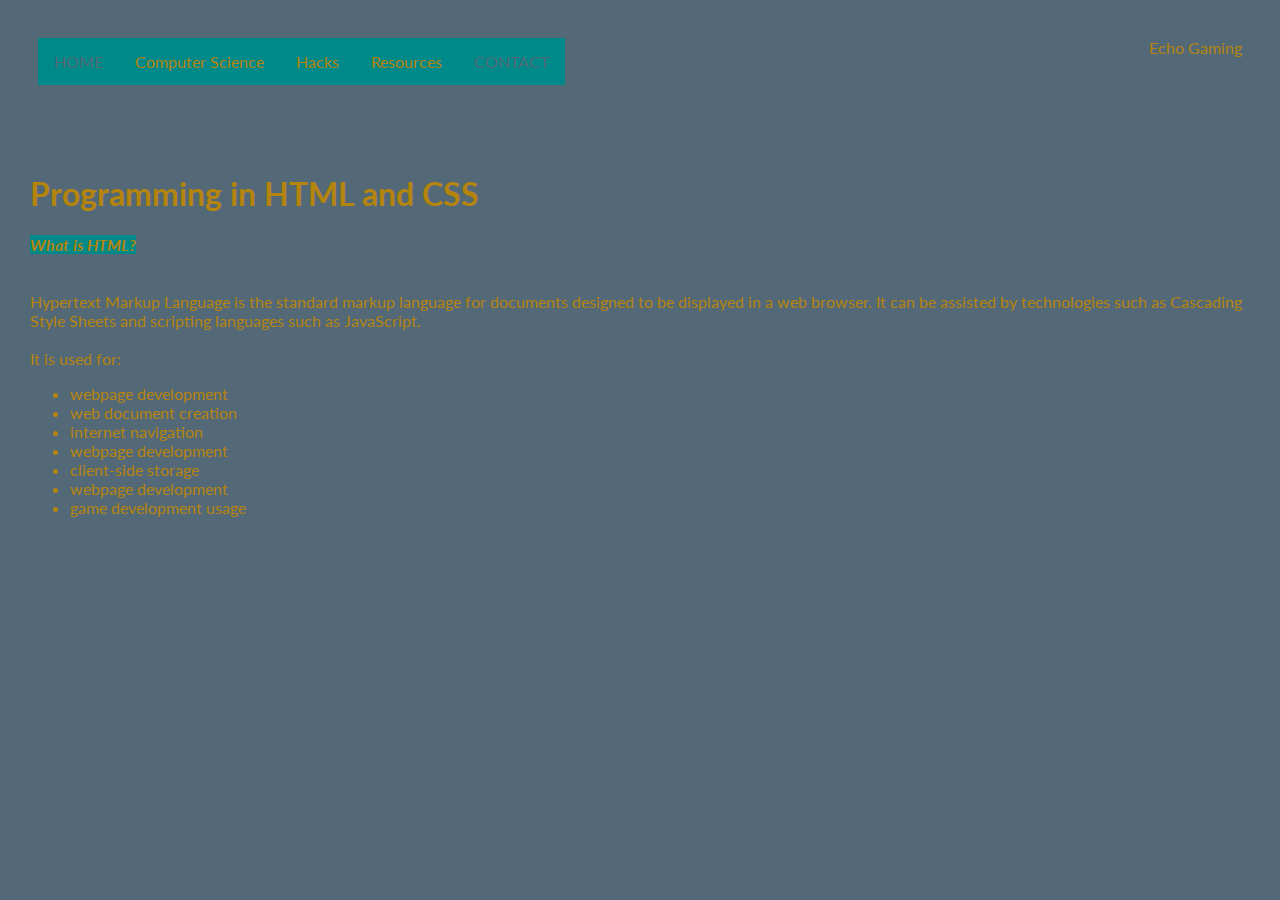
<file: html.html>
<!DOCTYPE html>
<html lang='en'>

<head>
	<meta charset='UTF-8'>
	<title>Echo Gaming</title>
	<link href="https://fonts.googleapis.com/css?family=Lato" rel="stylesheet">
	<link rel="stylesheet" href="styles.css">
</head>

<body>
	<div class="container">
		<div class="nav-wrapper">
			<div class="left-side">
				<!-- The navigation menu -->
				<div class="navbar">
					<a href="index.html">Home</a>
					<div class="subnav">
						<button class="subnavbtn">Computer Science <i class="fa fa-caret-down"></i></button>
            <div class="subnav-content">
              <a href="java.html">Java</a>
              <a href="python.html">Python</a>
              <a href="html.html">HTML</a>
              <a href="languages.html">Languages</a>
            </div>
          </div>
          <div class="subnav">
            <button class="subnavbtn">Hacks <i class="fa fa-caret-down"></i></button>
            <div class="subnav-content">
              <a href="https://sites.google.com/site/chromebookhack/">Chromebook Hack</a>
              <a href="https://medium.com/@qwabenadhaniel24/how-to-hack-wifi-password-using-command-prompt-cmd-2019-d53c7f007e9">Wifi Hack</a>
            </div>
          </div>
          <div class="subnav">
            <button class="subnavbtn">Resources <i class="fa fa-caret-down"></i></button>
            <div class="subnav-content">
              <a href="https://docs.oracle.com/javase/7/docs/api/">Java API</a>
              <a href="https://repl.it/~">Repl.it</a>
              <a href="https://github.com/">Git Hub</a>
              <a href="https://pythonanywhere.com/">Python Anywhere</a>
            </div>
          </div>
          <a href="contact.html">Contact</a>
        </div>
			</div>

			<div class="right-side">
				<div class="brand">
					Echo Gaming
				</div>
			</div>
		</div>

    <div class="content-wrapper">
        <div class="profile-content-wrapper">
          <h1>Programming in HTML and CSS</h1>
          <p style="color: #b4840d">
            <b>
            <i>
            <span style="background-color: #008989">What is HTML?</span>
            </i>
            </b>
            <br>
            <br>
            <br>
            Hypertext Markup Language is the standard markup language for documents designed to be displayed in a web browser. It can be assisted by technologies such as Cascading Style Sheets and scripting languages such as JavaScript.
            <br>
            <br>
            It is used for:
            <br>
            <ul style="color: #b4840d" style="list-style-type:disc">
              <li>webpage development</li>
              <li>web document creation</li>
              <li>internet navigation</li>
              <li>webpage development</li>
              <li>client-side storage</li>
              <li>webpage development</li>
              <li>game development usage</li>
            </ul>
          </p>
          
          <p>
            <iframe width="560" height="315" src="https://www.youtube.com/embed/UB1O30fR-EE" frameborder="0" allow="accelerometer; autoplay; encrypted-media; gyroscope; picture-in-picture" allowfullscreen></iframe>
          </p>
        </div>
      </div>
    </div>
  </div>
</body>
</html>
</file>
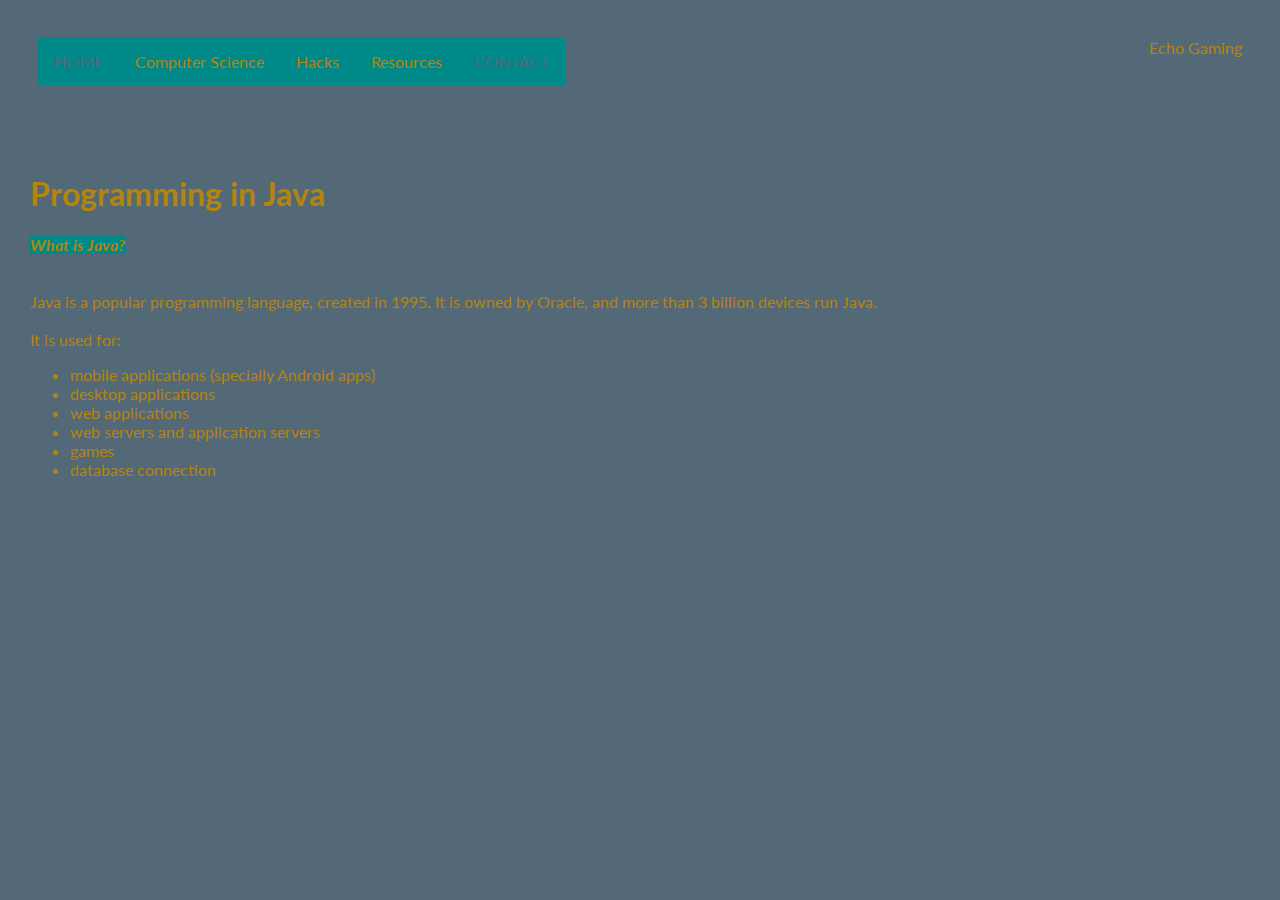
<file: java.html>
<!DOCTYPE html>
<html lang='en'>

<head>
	<meta charset='UTF-8'>
	<title>Echo Gaming</title>
	<link href="https://fonts.googleapis.com/css?family=Lato" rel="stylesheet">
	<link rel="stylesheet" href="styles.css">
</head>

<body>
	<div class="container">
		<div class="nav-wrapper">
			<div class="left-side">
				<!-- The navigation menu -->
				<div class="navbar">
					<a href="index.html">Home</a>
					<div class="subnav">
						<button class="subnavbtn">Computer Science <i class="fa fa-caret-down"></i></button>
            <div class="subnav-content">
              <a href="java.html">Java</a>
              <a href="python.html">Python</a>
              <a href="html.html">HTML</a>
              <a href="languages.html">Languages</a>
            </div>
          </div>
          <div class="subnav">
            <button class="subnavbtn">Hacks <i class="fa fa-caret-down"></i></button>
            <div class="subnav-content">
              <a href="https://sites.google.com/site/chromebookhack/">Chromebook Hack</a>
              <a href="https://medium.com/@qwabenadhaniel24/how-to-hack-wifi-password-using-command-prompt-cmd-2019-d53c7f007e9">Wifi Hack</a>
            </div>
          </div>
          <div class="subnav">
            <button class="subnavbtn">Resources <i class="fa fa-caret-down"></i></button>
            <div class="subnav-content">
              <a href="https://docs.oracle.com/javase/7/docs/api/">Java API</a>
              <a href="https://repl.it/~">Repl.it</a>
              <a href="https://github.com/">Git Hub</a>
              <a href="https://pythonanywhere.com/">Python Anywhere</a>
            </div>
          </div>
          <a href="contact.html">Contact</a>
        </div>
			</div>

			<div class="right-side">
				<div class="brand">
					Echo Gaming
				</div>
			</div>
		</div>

    <div class="content-wrapper">
        <div class="profile-content-wrapper">
          <h1>Programming in Java</h1>
          <p style="color: #b4840d">
            <b>
            <i>
            <span style="background-color: #008989">What is Java?</span>
            </i>
            </b>
            <br>
            <br>
            <br>
            Java is a popular programming language, created in 1995. It is owned by Oracle, and more than 3 billion devices run Java. 
            <br>
            <br>
            It is used for:
            <br>
            <ul style="color: #b4840d" style="list-style-type:disc">
              <li>mobile applications (specially Android apps)</li>
              <li>desktop applications</li>
              <li>web applications</li>
              <li>web servers and application servers</li>
              <li>games</li>
              <li>database connection</li>
            </ul>
          </p>
          
          <p>
            <iframe width="560" height="315" src="https://www.youtube.com/embed/eIrMbAQSU34" frameborder="0" allow="accelerometer; autoplay; encrypted-media; gyroscope; picture-in-picture" allowfullscreen></iframe>
          </p>
        </div>
      </div>
    </div>
  </div>
</body>
</html>
</file>
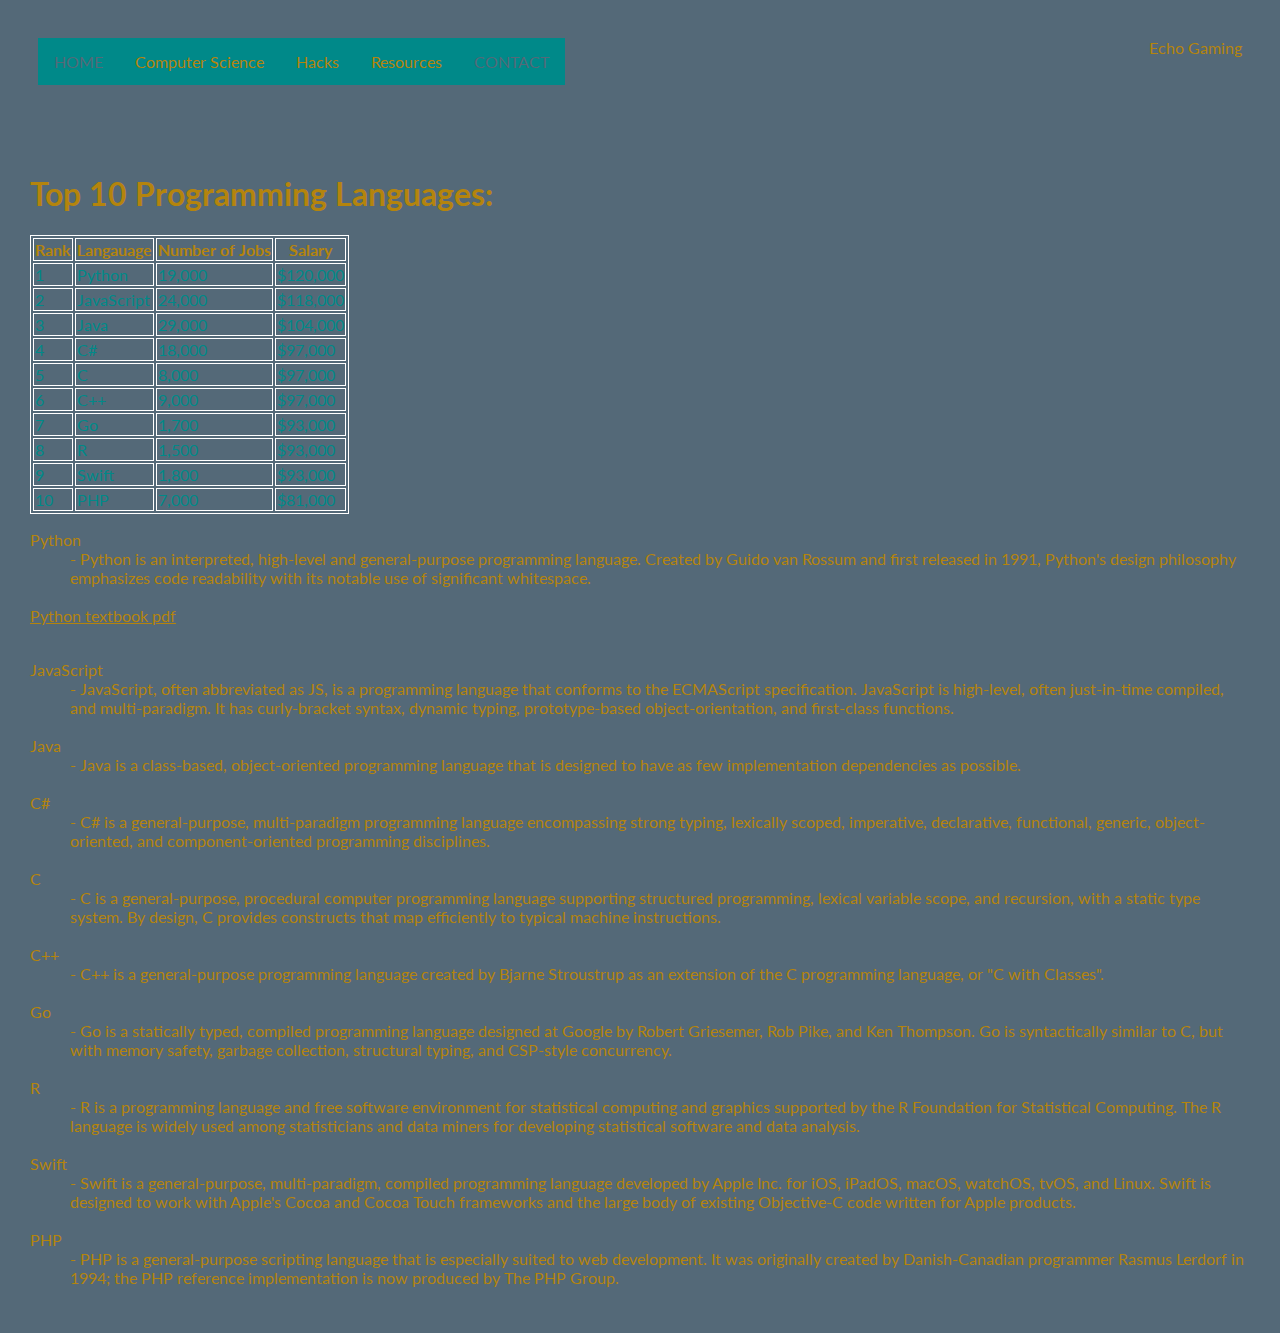
<file: languages.html>
<!DOCTYPE html>
<html lang='en'>

<head>
	<meta charset='UTF-8'>
	<title>Echo Gaming</title>
	<link href="https://fonts.googleapis.com/css?family=Lato" rel="stylesheet">
	<link rel="stylesheet" href="styles.css">
</head>

<body>
	<div class="container">
		<div class="nav-wrapper">
			<div class="left-side">
				<!-- The navigation menu -->
				<div class="navbar">
					<a href="index.html">Home</a>
					<div class="subnav">
						<button class="subnavbtn">Computer Science <i class="fa fa-caret-down"></i></button>
            <div class="subnav-content">
              <a href="java.html">Java</a>
              <a href="python.html">Python</a>
              <a href="html.html">HTML</a>
              <a href="languages.html">Languages</a>
            </div>
          </div>
          <div class="subnav">
            <button class="subnavbtn">Hacks <i class="fa fa-caret-down"></i></button>
            <div class="subnav-content">
              <a href="https://sites.google.com/site/chromebookhack/">Chromebook Hack</a>
              <a href="https://medium.com/@qwabenadhaniel24/how-to-hack-wifi-password-using-command-prompt-cmd-2019-d53c7f007e9">Wifi Hack</a>
            </div>
          </div>
          <div class="subnav">
            <button class="subnavbtn">Resources <i class="fa fa-caret-down"></i></button>
            <div class="subnav-content">
              <a href="https://docs.oracle.com/javase/7/docs/api/">Java API</a>
              <a href="https://repl.it/~">Repl.it</a>
              <a href="https://github.com/">Git Hub</a>
              <a href="https://pythonanywhere.com/">Python Anywhere</a>
            </div>
          </div>
          <a href="contact.html">Contact</a>
        </div>
			</div>

			<div class="right-side">
				<div class="brand">
					Echo Gaming
				</div>
			</div>
		</div>

		<div class="content-wrapper">
			<div class="profile-content-wrapper">
				<h1>Top 10 Programming Languages:</h1>
				<p style="color: #b4840d">
					<table style="color: #008989" style="width:100%">
						<tr style="color: #b4840d">
							<th>Rank</th>
							<th>Langauage</th>
							<th>Number of Jobs</th>
              <th>Salary</th>
						</tr>
						<tr>
							<td>1</td>
							<td>Python</td>
							<td>19,000</td>
              <td>$120,000</td>
						</tr>
            <tr>
							<td>2</td>
							<td>JavaScript</td>
							<td>24,000</td>
              <td>$118,000</td>
						</tr>
            <tr>
							<td>3</td>
							<td>Java</td>
							<td>29,000</td>
              <td>$104,000</td>
						</tr>
            <tr>
							<td>4</td>
							<td>C#</td>
							<td>18,000</td>
              <td>$97,000</td>
						</tr>
            <tr>
							<td>5</td>
							<td>C</td>
							<td>8,000</td>
              <td>$97,000</td>
						</tr>
            <tr>
							<td>6</td>
							<td>C++</td>
							<td>9,000</td>
              <td>$97,000</td>
						</tr>
            <tr>
							<td>7</td>
							<td>Go</td>
							<td>1,700</td>
              <td>$93,000</td>
						</tr>
            <tr>
							<td>8</td>
							<td>R</td>
							<td>1,500</td>
              <td>$93,000</td>
						</tr>
            <tr>
							<td>9</td>
							<td>Swift</td>
							<td>1,800</td>
              <td>$93,000</td>
						</tr>
            <tr>
							<td>10</td>
							<td>PHP</td>
							<td>7,000</td>
              <td>$81,000</td>
						</tr>
					</table>
          <dl>
            <dt style="color: #b4840d">Python</dt>
            <dd style="color: #b4840d">- Python is an interpreted, high-level and general-purpose programming language. Created by Guido van Rossum and first released in 1991, Python's design philosophy emphasizes code readability with its notable use of significant whitespace.</dd>
            <br>
            <a href style="color: #b4840d" "http://anh.cs.luc.edu/python/hands-on/3.1/Hands-onPythonTutorial.pdf">Python textbook pdf</a></p>
            <br>
            <dt style="color: #b4840d">JavaScript</dt>
            <dd style="color: #b4840d">- JavaScript, often abbreviated as JS, is a programming language that conforms to the ECMAScript specification. JavaScript is high-level, often just-in-time compiled, and multi-paradigm. It has curly-bracket syntax, dynamic typing, prototype-based object-orientation, and first-class functions.</dd>
            <br>
            <dt style="color: #b4840d">Java</dt>
            <dd style="color: #b4840d">- Java is a class-based, object-oriented programming language that is designed to have as few implementation dependencies as possible.</dd>
            <br>
            <dt style="color: #b4840d">C#</dt>
            <dd style="color: #b4840d">- C# is a general-purpose, multi-paradigm programming language encompassing strong typing, lexically scoped, imperative, declarative, functional, generic, object-oriented, and component-oriented programming disciplines.</dd>
            <br>
            <dt style="color: #b4840d">C</dt>
            <dd style="color: #b4840d">- C is a general-purpose, procedural computer programming language supporting structured programming, lexical variable scope, and recursion, with a static type system. By design, C provides constructs that map efficiently to typical machine instructions.</dd>
            <br>
            <dt style="color: #b4840d">C++</dt>
            <dd style="color: #b4840d">- C++ is a general-purpose programming language created by Bjarne Stroustrup as an extension of the C programming language, or "C with Classes".</dd>
            <br>
            <dt style="color: #b4840d">Go</dt>
            <dd style="color: #b4840d">- Go is a statically typed, compiled programming language designed at Google by Robert Griesemer, Rob Pike, and Ken Thompson. Go is syntactically similar to C, but with memory safety, garbage collection, structural typing, and CSP-style concurrency.</dd>
            <br>
            <dt style="color: #b4840d">R</dt>
            <dd style="color: #b4840d">- R is a programming language and free software environment for statistical computing and graphics supported by the R Foundation for Statistical Computing. The R language is widely used among statisticians and data miners for developing statistical software and data analysis.</dd>       
            <br>
            <dt style="color: #b4840d">Swift</dt>
            <dd style="color: #b4840d">- Swift is a general-purpose, multi-paradigm, compiled programming language developed by Apple Inc. for iOS, iPadOS, macOS, watchOS, tvOS, and Linux. Swift is designed to work with Apple's Cocoa and Cocoa Touch frameworks and the large body of existing Objective-C code written for Apple products.</dd>  
            <br>
            <dt style="color: #b4840d">PHP</dt>
            <dd style="color: #b4840d">- PHP is a general-purpose scripting language that is especially suited to web development. It was originally created by Danish-Canadian programmer Rasmus Lerdorf in 1994; the PHP reference implementation is now produced by The PHP Group.</dd> 
          </dl>

				</p>
			</div>
		</div>
	</div>
	</div>

</body>

</html>
</file>
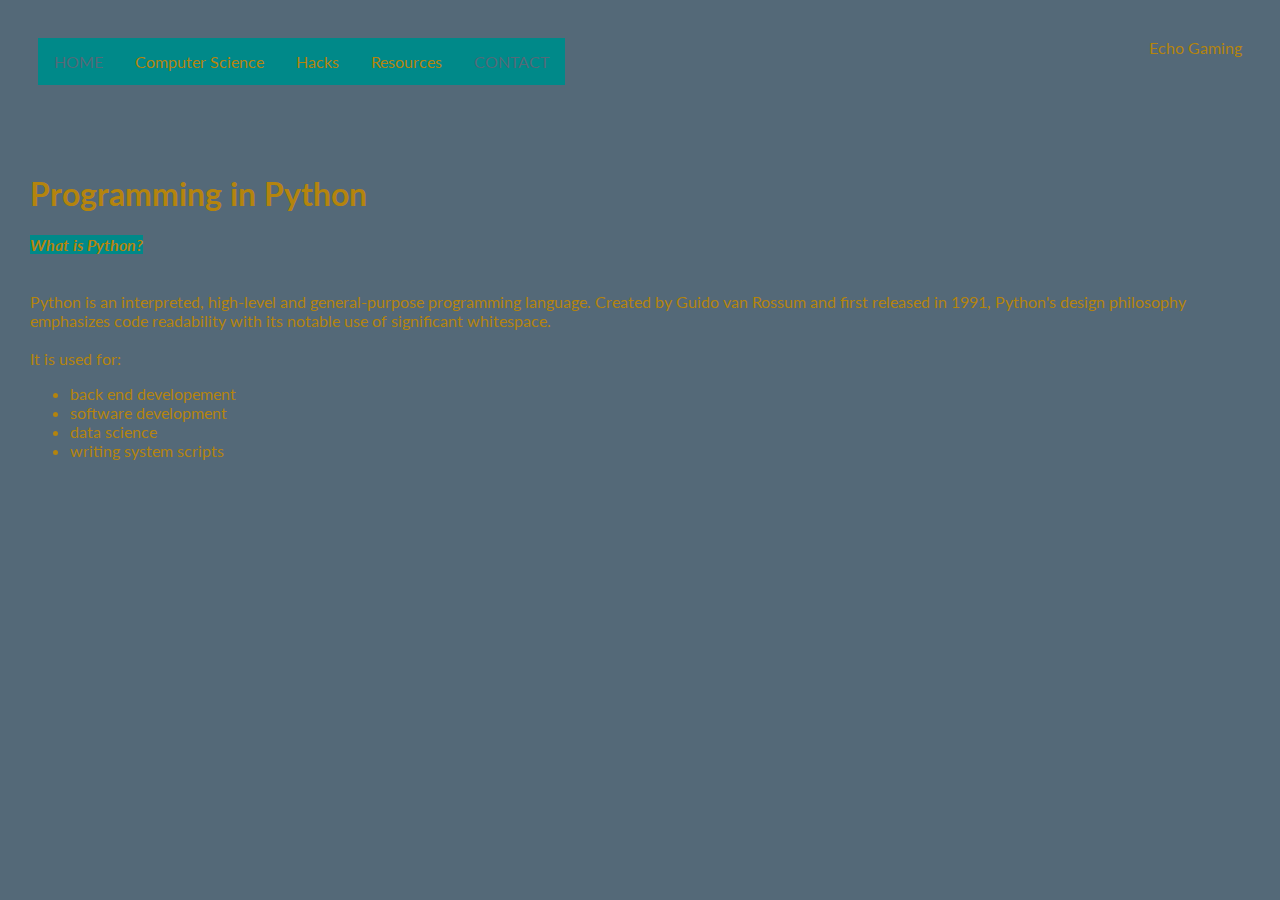
<file: python.html>
<!DOCTYPE html>
<html lang='en'>

<head>
	<meta charset='UTF-8'>
	<title>Echo Gaming</title>
	<link href="https://fonts.googleapis.com/css?family=Lato" rel="stylesheet">
	<link rel="stylesheet" href="styles.css">
</head>

<body>
	<div class="container">
		<div class="nav-wrapper">
			<div class="left-side">
				<!-- The navigation menu -->
				<div class="navbar">
					<a href="index.html">Home</a>
					<div class="subnav">
						<button class="subnavbtn">Computer Science <i class="fa fa-caret-down"></i></button>
            <div class="subnav-content">
              <a href="java.html">Java</a>
              <a href="python.html">Python</a>
              <a href="html.html">HTML</a>
              <a href="languages.html">Languages</a>
            </div>
          </div>
          <div class="subnav">
            <button class="subnavbtn">Hacks <i class="fa fa-caret-down"></i></button>
            <div class="subnav-content">
              <a href="https://sites.google.com/site/chromebookhack/">Chromebook Hack</a>
              <a href="https://medium.com/@qwabenadhaniel24/how-to-hack-wifi-password-using-command-prompt-cmd-2019-d53c7f007e9">Wifi Hack</a>
            </div>
          </div>
          <div class="subnav">
            <button class="subnavbtn">Resources <i class="fa fa-caret-down"></i></button>
            <div class="subnav-content">
              <a href="https://docs.oracle.com/javase/7/docs/api/">Java API</a>
              <a href="https://repl.it/~">Repl.it</a>
              <a href="https://github.com/">Git Hub</a>
              <a href="https://pythonanywhere.com/">Python Anywhere</a>
            </div>
          </div>
          <a href="contact.html">Contact</a>
        </div>
			</div>

			<div class="right-side">
				<div class="brand">
					Echo Gaming
				</div>
			</div>
		</div>

    <div class="content-wrapper">
        <div class="profile-content-wrapper">
          <h1>Programming in Python</h1>
          <p style="color: #b4840d">
            <b>
            <i>
            <span style="background-color: #008989">What is Python?</span>
            </i>
            </b>
            <br>
            <br>
            <br>
            Python is an interpreted, high-level and general-purpose programming language. Created by Guido van Rossum and first released in 1991, Python's design philosophy emphasizes code readability with its notable use of significant whitespace.
            <br>
            <br>
            It is used for:
            <br>
            <ul style="color: #b4840d" style="list-style-type:disc">
              <li>back end developement</li>
              <li>software development</li>
              <li>data science</li>
              <li>writing system scripts</li>
            </ul>
          </p>
          
          <p>
            <iframe width="560" height="315" src="https://www.youtube.com/embed/_uQrJ0TkZlc" frameborder="0" allow="accelerometer; autoplay; encrypted-media; gyroscope; picture-in-picture" allowfullscreen></iframe>
          </p>
        </div>
      </div>
    </div>
  </div>
</body>
</html>
</file>
<file: styles.css>
body {
  background-color: #546978;
  font-family: "Lato", sans-serif;
  margin: 0px;
}

.container {
  display: grid;
  grid-template-columns: 1fr;
}

.nav-wrapper {
  display: flex;
  justify-content: space-between;
  padding: 38px;
}

.left-side {
  display: flex;
}

.nav-wrapper > .left-side > div {
  margin-right: 20px;
  text-transform: uppercase;
  font-size: 0.9rem;
}

.nav-link-wrapper {
  height: 22px;
  border-bottom: 1px solid transparent;
  transition: border-bottom 0.5s;
}

.active-nav-link {
  border-bottom: 1px solid #008989;
}

.active-nav-link a {
  color: #b4840d !important;
}

.nav-link-wrapper a {
  color: gray;
  text-decoration: none;
  transition: color 0.5s;
}

.right-side {
  color: #b4840d;
  text-decoration: none;
  transition: color 0.5s;
}

.nav-link-wrapper:hover {
  border-bottom: 1px solid #b4840d;
}

.nav-link-wrapper a:hover {
  color: #b4840d;
}

.portfolio-items-wrapper {
  display: grid;
  grid-template-columns: 1fr 1fr 1fr;
}

.portfolio-item-wrapper {
  position: relative;
}

.portfolio-img-background {
  background-size: cover;
  background-position: center;
  background-repeat: no-repeat;
  height: 350px;
  width: 100%;
}

.img-text-wrapper {
  position: absolute;
  top: 0;
  display: flex;
  flex-direction: column;
  justify-content: center;
  align-items: center;
  height: 100%;
  text-align: center;
  padding-left: 100px;
  padding-right: 100px;
  width: 400px;
  height: 400px;
}

.img-text-wrapper .subtitle {
  transition: 1s;
  color: transparent;
}

.image-blur {
  transition: 1s;
  filter: brightness(10%);
}

.img-text-wrapper:hover .subtitle {
  color: #b4840d;
  font-weight: 600;
}

.logo-wrapper img {
  width: 50%;
  margin-bottom: 20px;
}

.two-column-wrapper {
  display: grid;
  grid-template-columns: 1fr 1fr;
}

.profile-image-wrapper img {
  width: 100%;
}

.profile-content-wrapper {
  padding: 30px;
}

.profile-content-wrapper h1 {
  color: #b4840d;
}

table, th, td {
  border: 1px solid white;
}


/* The navigation menu */
.navbar {
  overflow: hidden;
  background-color: #008989;
}

/* Navigation links */
.navbar a {
  float: left;
  font-size: 16px;
  color: #546978;
  text-align: center;
  padding: 14px 16px;
  text-decoration: none;
}

/* The subnavigation menu */
.subnav {
  float: left;
  overflow: hidden;
}

/* Subnav button */
.subnav .subnavbtn {
  font-size: 16px;
  border: none;
  outline: none;
  color: #b4840d;
  padding: 14px 16px;
  background-color: inherit;
  font-family: inherit;
  margin: 0;
}

/* Add a background color to navigation links on hover */
.navbar a:hover, .subnav:hover .subnavbtn {
  background-color: #b4840d;
  color: black;
}

/* Style the subnav content - positioned absolute */
.subnav-content {
  display: none;
  position: absolute;
  left: 0;
  background-color: #008989;
  width: 100%;
  z-index: 1;
}

/* Style the subnav links */
.subnav-content a {
  float: left;
  color: #b4840d;
  text-decoration: none;
}

/* Add a background color on hover */
.subnav-content a:hover {
  background-color: #b4840d;
  color: #008989;
}

/* When you move the mouse over the subnav container, open the subnav content */
.subnav:hover .subnav-content {
  display: block;
}

mark {
  background-color: white;
  color: blue;
}



/* Style inputs with type="text", select elements and textareas */
input[type=text], select, textarea {
  width: 100%; /* Full width */
  padding: 12px; /* Some padding */ 
  border: 1px solid #ccc; /* Gray border */
  border-radius: 4px; /* Rounded borders */
  box-sizing: border-box; /* Make sure that padding and width stays in place */
  margin-top: 6px; /* Add a top margin */
  margin-bottom: 16px; /* Bottom margin */
  resize: vertical /* Allow the user to vertically resize the textarea (not horizontally) */
}

/* Style the submit button with a specific background color etc */
input[type=submit] {
  background-color: #4CAF50;
  color: white;
  padding: 12px 20px;
  border: none;
  border-radius: 4px;
  cursor: pointer;
}

/* When moving the mouse over the submit button, add a darker green color */
input[type=submit]:hover {
  background-color: #45a049;
}

/* Add a background color and some padding around the form */
.container2 {
  border-radius: 5px;
  background-color: #f2f2f2;
  padding: 20px;
}
</file>
